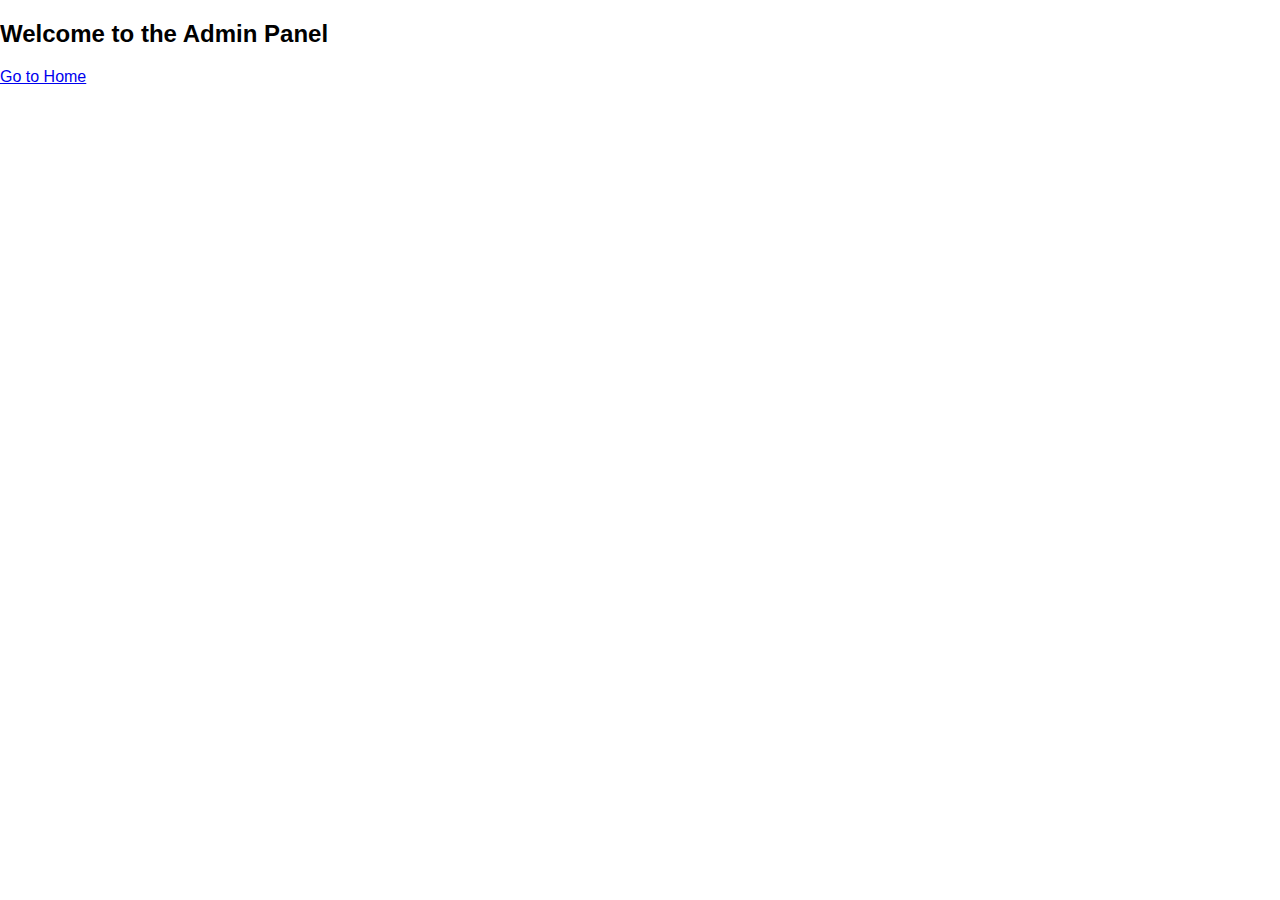
<file: admin.html>
<!doctype html>
<html lang="en">
<head>
    <meta charset="UTF-8">
    <meta name="viewport"
          content="width=device-width, user-scalable=no, initial-scale=1.0, maximum-scale=1.0, minimum-scale=1.0">
    <meta http-equiv="X-UA-Compatible" content="ie=edge">
    <title>Admin Panel</title>
    <link rel="stylesheet" href="style.css">
</head>
<body>
<div class="container">
    <h2>Welcome to the Admin Panel</h2>
    <!-- Admin-specific content goes here -->
    <p><a href="/static">Go to Home</a></p>
</div>
</body>
</html>
</file>
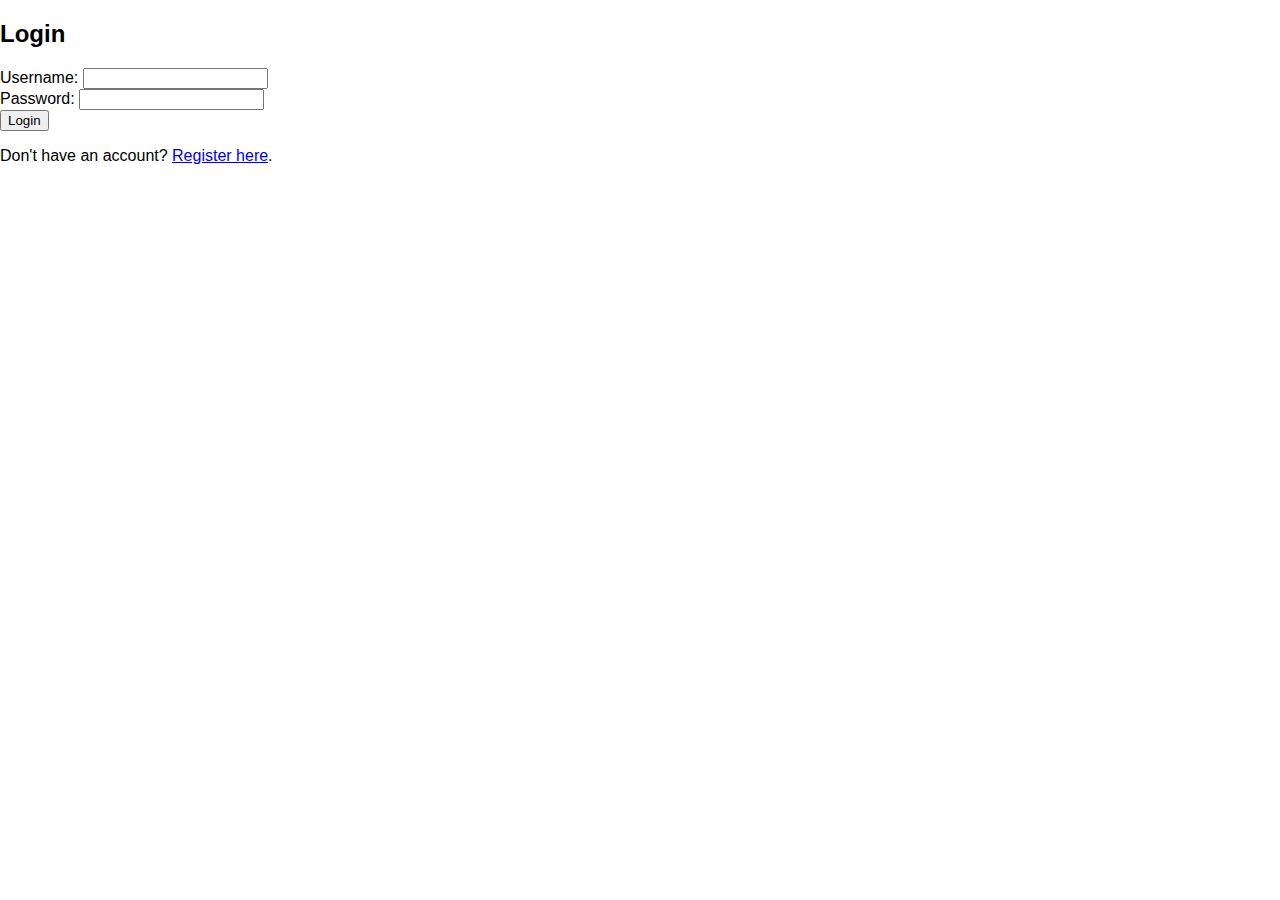
<file: login.html>
<!doctype html>
<html lang="en">
<head>
    <meta charset="UTF-8">
    <meta name="viewport"
          content="width=device-width, user-scalable=no, initial-scale=1.0, maximum-scale=1.0, minimum-scale=1.0">
    <meta http-equiv="X-UA-Compatible" content="ie=edge">
    <title>Login</title>
    <link rel="stylesheet" href="style.css">
</head>
<body>
<div class="container">
    <h2>Login</h2>
    <form method="post" action="/login">
        <label for="username">Username:</label>
        <input type="text" id="username" name="username" required>
        <br>
        <label for="password">Password:</label>
        <input type="password" id="password" name="password" required>
        <br>
        <input type="submit" value="Login">
    </form>
    <p>Don't have an account? <a href="/register">Register here</a>.</p>
</div>
</body>
</html>
</file>
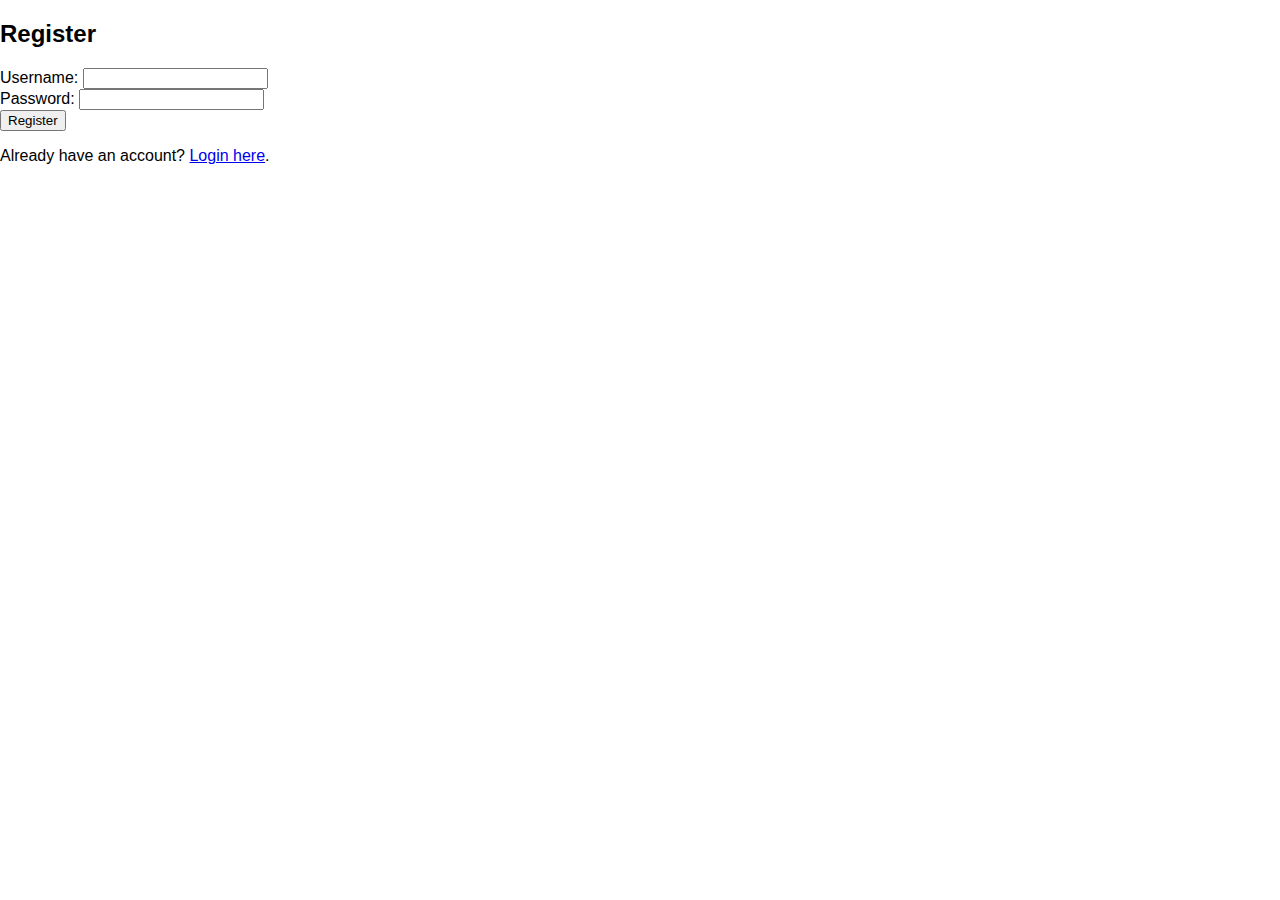
<file: register.html>
<!doctype html>
<html lang="en">
<head>
    <meta charset="UTF-8">
    <meta name="viewport"
          content="width=device-width, user-scalable=no, initial-scale=1.0, maximum-scale=1.0, minimum-scale=1.0">
    <meta http-equiv="X-UA-Compatible" content="ie=edge">
    <title>Register</title>
    <link rel="stylesheet" href="style.css">
</head>
<body>
<div class="container">
    <h2>Register</h2>
    <form method="post" action="/register">
        <label for="username">Username:</label>
        <input type="text" id="username" name="username" required>
        <br>
        <label for="password">Password:</label>
        <input type="password" id="password" name="password" required>
        <br>
        <input type="submit" value="Register">
    </form>
    <p>Already have an account? <a href="/login">Login here</a>.</p>
</div>
</body>
</html>
</file>
<file: style.css>
body {
    margin: 0;
    padding: 0;
    font-family: Arial, sans-serif;
}




#icon {
    width: 50px;
    height: 50px;
    background-color: #555;
    margin-right: 10px;
}
</file>
